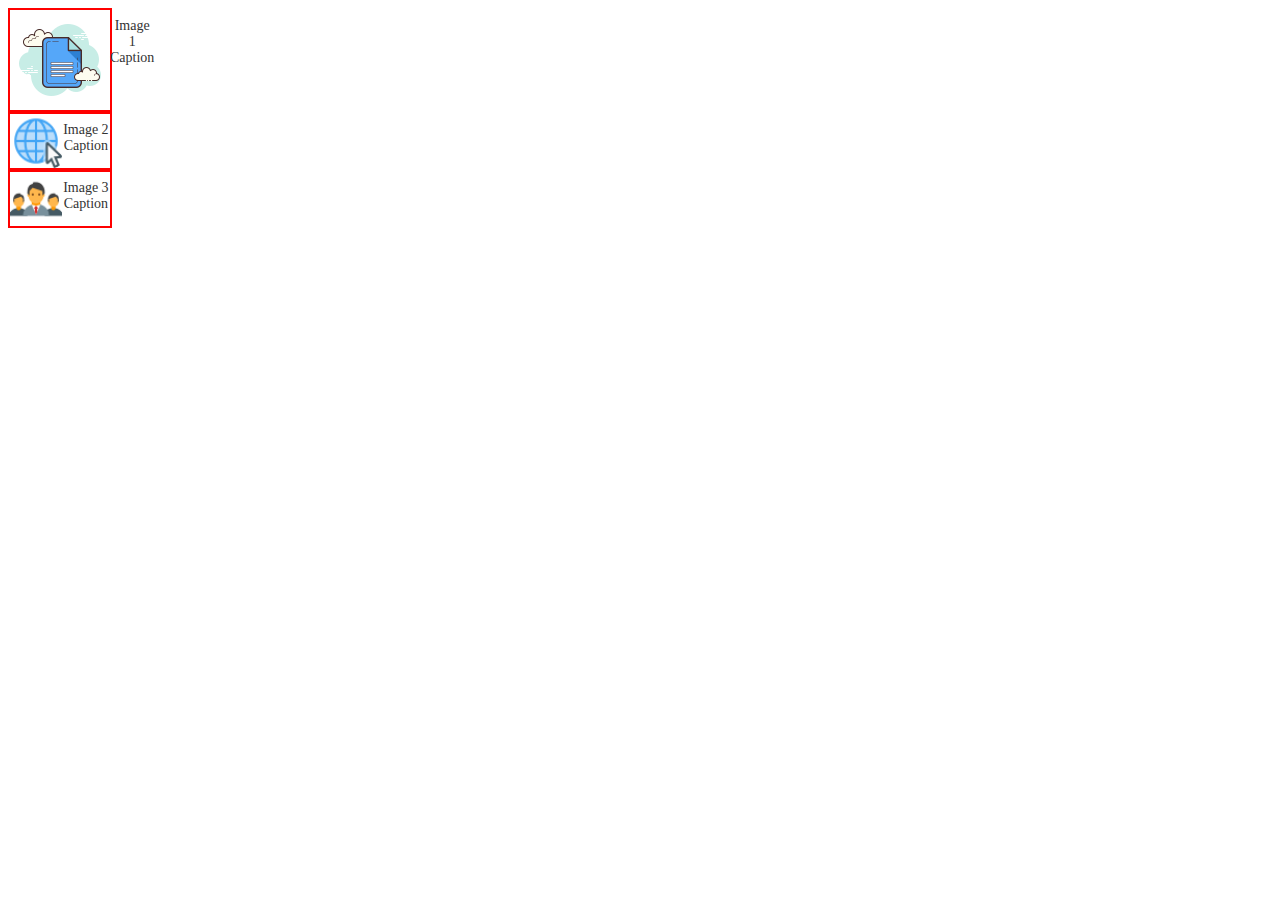
<file: practice.html>
<!DOCTYPE html>
<html lang="en">
<head>
    <meta charset="UTF-8">
    <meta name="viewport" content="width=device-width, initial-scale=1.0">
    <title>Document</title>
    <link rel="stylesheet" href="practice.css">
</head>
<body>
    <div class="image-container">
    <div class="image-box">
      <img src="icons8-docs-100.png" alt="Image 1">
      <p>Image 1 Caption</p>
    </div>
    <div class="image-box">
      <img src="icons8-internet-50.png" alt="Image 2">
      <p>Image 2 Caption</p>
    </div>
    <div class="image-box">
      <img src="icons8-management-50.png" alt="Image 3">
      <p>Image 3 Caption</p>
    </div>
  </div>
</body>
</html>
</file>
<file: practice.css>
<style>
    .image-container {
      display: flex;
      justify-content: center;
      gap: 30px;
      margin-top: 50px;
    }

    .image-box {
        display: flex;
        text-align: center;
        border: 2px solid red;
        width: 100px;
    }

    .image-box img {
      width: 100px;
      height: auto;
      border-radius: 8px;
    }

    .image-box p {
      margin-top: 8px;
      font-size: 14px;
      color: #333;
    }
  </style>
</file>
